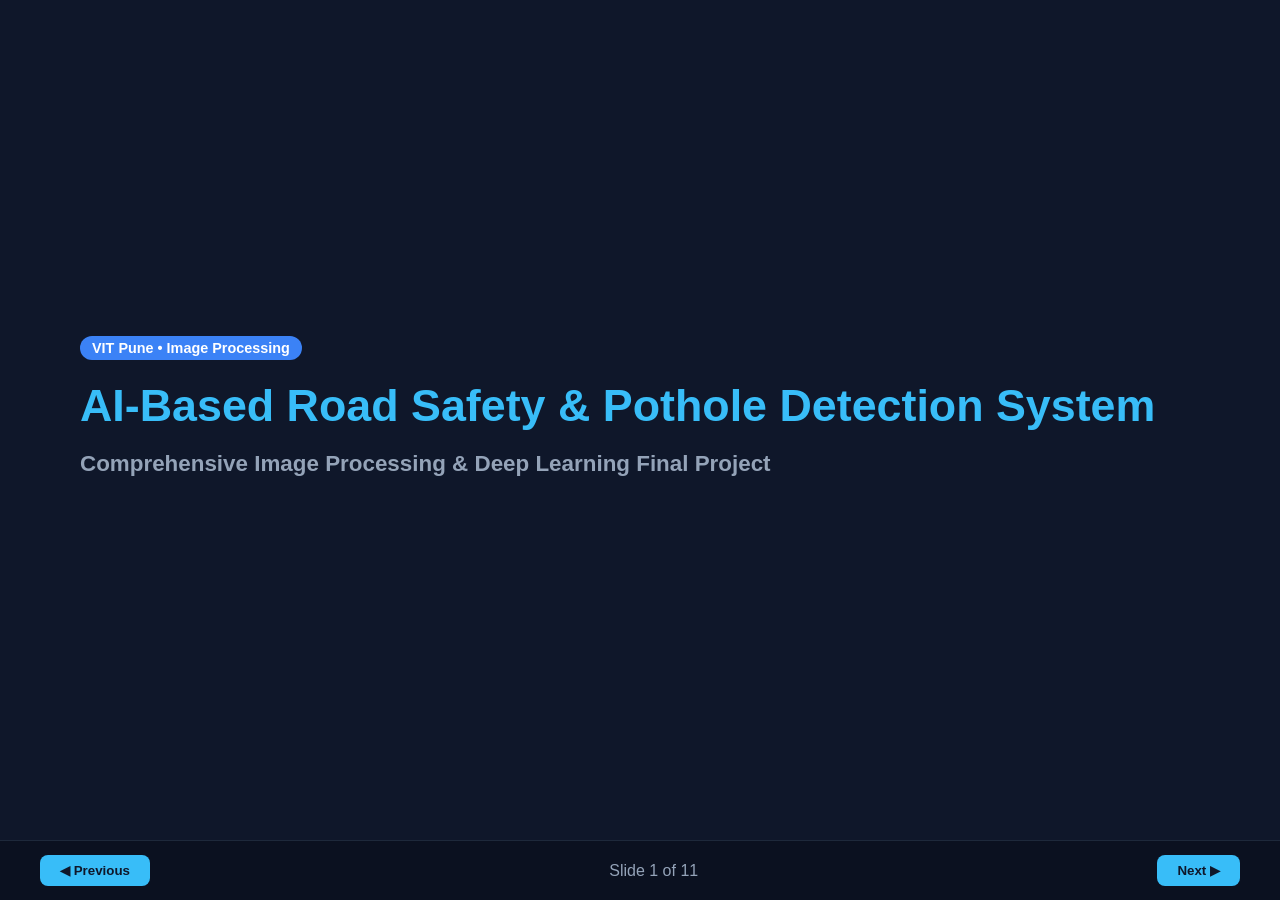
<file: results/slides.html>
<!DOCTYPE html>
<html lang="en">

<head>
  <meta charset="UTF-8">
  <meta name="viewport" content="width=device-width, initial-scale=1.0">
  <title>AI-Based Road Safety & Pothole Detection System - Presentation</title>
  <style>
    * {
      box-sizing: border-box;
      margin: 0;
      padding: 0;
      font-family: -apple-system, BlinkMacSystemFont, "Segoe UI", Roboto, Helvetica, Arial, sans-serif;
    }

    body {
      background: #0f172a;
      color: #f8fafc;
      overflow: hidden;
      height: 100vh;
      display: flex;
      flex-direction: column;
    }

    .deck {
      flex: 1;
      position: relative;
      overflow: hidden;
    }

    .slide {
      position: absolute;
      inset: 0;
      padding: 60px 80px;
      display: none;
      flex-direction: column;
      justify-content: center;
      opacity: 0;
      transition: opacity 0.3s ease;
    }

    .slide.active {
      display: flex;
      opacity: 1;
    }

    h1 {
      font-size: 2.8rem;
      margin-bottom: 20px;
      color: #38bdf8;
      font-weight: 800;
    }

    h2 {
      font-size: 2.2rem;
      margin-bottom: 24px;
      color: #38bdf8;
      border-bottom: 2px solid #1e293b;
      padding-bottom: 12px;
    }

    h3 {
      font-size: 1.4rem;
      margin-bottom: 16px;
      color: #94a3b8;
    }

    p,
    li {
      font-size: 1.25rem;
      line-height: 1.6;
      color: #cbd5e1;
      margin-bottom: 12px;
    }

    ul {
      margin-left: 30px;
    }

    .badge {
      background: #3b82f6;
      color: white;
      padding: 4px 12px;
      border-radius: 999px;
      font-size: 0.9rem;
      font-weight: bold;
    }

    .grid-2 {
      display: grid;
      grid-template-columns: 1fr 1fr;
      gap: 40px;
      margin-top: 20px;
    }

    .grid-3 {
      display: grid;
      grid-template-columns: 1fr 1fr 1fr;
      gap: 30px;
      margin-top: 20px;
    }

    .card {
      background: #1e293b;
      border-radius: 12px;
      padding: 24px;
      border: 1px solid #334155;
    }

    .card h3 {
      color: #f1f5f9;
      margin-bottom: 10px;
    }

    table {
      width: 100%;
      border-collapse: collapse;
      margin-top: 20px;
    }

    th,
    td {
      padding: 14px;
      text-align: left;
      border-bottom: 1px solid #334155;
      font-size: 1.1rem;
    }

    th {
      background: #1e293b;
      color: #38bdf8;
      font-weight: 700;
    }

    .controls {
      height: 60px;
      background: #0b1120;
      border-top: 1px solid #1e293b;
      display: flex;
      align-items: center;
      justify-content: space-between;
      padding: 0 40px;
    }

    button {
      background: #38bdf8;
      color: #0f172a;
      border: none;
      padding: 8px 20px;
      border-radius: 8px;
      font-weight: 700;
      cursor: pointer;
    }

    button:hover {
      background: #7dd3fc;
    }

    .status {
      color: #94a3b8;
      font-size: 1rem;
    }
  </style>
</head>

<body>

  <div class="deck" id="deck">

    <!-- Slide 1 -->
    <div class="slide active">
      <span class="badge" style="width: fit-content; margin-bottom: 20px;">VIT Pune • Image Processing</span>
      <h1>AI-Based Road Safety & Pothole Detection System</h1>
      <h3>Comprehensive Image Processing & Deep Learning Final Project</h3>
     
      </p>
    </div>

    <!-- Slide 2 -->
    <div class="slide">
      <h2>1. Introduction & Motivation</h2>
      <div class="grid-2">
        <div class="card">
          <h3>🚨 Road Safety Statistics</h3>
          <ul>
            <li>Over 3,500 fatalities annually in India caused by road potholes and asphalt degradation.</li>
            <li>Massive vehicular repair expenses from wheel and suspension damage.</li>
            <li>Monsoon weather accelerates road surface cavitation.</li>
          </ul>
        </div>
        <div class="card">
          <h3>💡 Vision-Based Solution</h3>
          <ul>
            <li>Real-time automated detection using standard dashcams or phone cameras.</li>
            <li>Eliminates slow, high-cost manual inspection routines.</li>
            <li>Immediate driver alerts + structured maintenance data for municipal agencies.</li>
          </ul>
        </div>
      </div>
    </div>

    <!-- Slide 3 -->
    <div class="slide">
      <h2>2. Problem Statement & Objectives</h2>
      <p><strong>Goal:</strong> Design an end-to-end computer vision system to detect potholes, quantify surface
        severity, and deliver proactive road safety advisories.</p>
      <div class="grid-3">
        <div class="card">
          <h3>1. Baseline Pipeline</h3>
          <p>Construct classical OpenCV spatial-domain pipeline (Canny, morphology, contours).</p>
        </div>
        <div class="card">
          <h3>2. Deep Learning</h3>
          <p>Fine-tune YOLOv8 model for high mAP and robust multi-scale localization.</p>
        </div>
        <div class="card">
          <h3>3. Severity & UI</h3>
          <p>Formulate area-ratio severity index and deploy an interactive Streamlit app.</p>
        </div>
      </div>
    </div>

    <!-- Slide 4 -->
    <div class="slide">
      <h2>3. Proposed 3-Layer System Architecture</h2>
      <div class="grid-3">
        <div class="card">
          <h3>Layer 1: Classical Baseline</h3>
          <ul>
            <li>Grayscale Conversion</li>
            <li>Gaussian Noise Filtering</li>
            <li>Canny Edge Detection</li>
            <li>Morphological Closing</li>
            <li>Contour Area Thresholding</li>
          </ul>
        </div>
        <div class="card">
          <h3>Layer 2: Deep Learning (YOLOv8)</h3>
          <ul>
            <li>CSPDarknet C2f Backbone</li>
            <li>Path Aggregation Network Neck</li>
            <li>Decoupled Anchor-free Head</li>
            <li>CIoU & BCE Losses</li>
            <li>Bounding Box Prediction</li>
          </ul>
        </div>
        <div class="card">
          <h3>Layer 3: Road Safety Logic</h3>
          <ul>
            <li>Area Ratio = Box Area / Image Area</li>
            <li>Low (<2%) | Med (2-6%) | High (>6%)</li>
            <li>Pothole Counter & Damage Rate</li>
            <li>Driver Caution Alert Banners</li>
          </ul>
        </div>
      </div>
    </div>

    <!-- Slide 5 -->
    <div class="slide">
      <h2>4. Classical Image Processing Pipeline</h2>
      <div class="grid-2">
        <div class="card">
          <h3>Pipeline Stages</h3>
          <ol style="margin-left: 20px; line-height: 2;">
            <li><strong>Grayscale:</strong> Standard luminosity formula removes color bandwidth.</li>
            <li><strong>Gaussian Smoothing:</strong> 5x5 kernel suppresses asphalt surface grain.</li>
            <li><strong>Canny Edge Extraction:</strong> Sobel gradient with dual threshold hysteresis.</li>
            <li><strong>Morphological Closing:</strong> Elliptical kernel seals broken edge loops.</li>
            <li><strong>Contour Filtering:</strong> Filters blobs by area and aspect ratio.</li>
          </ol>
        </div>
        <div class="card">
          <h3>Observations</h3>
          <ul>
            <li>Fast execution (~10 ms per frame on CPU).</li>
            <li>Requires zero training or annotated datasets.</li>
            <li><strong>Limitation:</strong> Vulnerable to false positives from tree shadows and road markings.</li>
          </ul>
        </div>
      </div>
    </div>

    <!-- Slide 6 -->
    <div class="slide">
      <h2>5. YOLOv8 Deep Learning Detector</h2>
      <div class="grid-2">
        <div class="card">
          <h3>Training Setup</h3>
          <ul>
            <li><strong>Dataset:</strong> 665 annotated road images (70% train / 20% val / 10% test).</li>
            <li><strong>Platform:</strong> Google Colab Tesla T4 GPU (~32 minutes).</li>
            <li><strong>Epochs:</strong> 50 epochs, batch size 16, image resolution 640x640.</li>
            <li><strong>Weights:</strong> Exported as <code>models/best.pt</code> (22.5 MB).</li>
          </ul>
        </div>
        <div class="card">
          <h3>Quantitative Results</h3>
          <ul>
            <li><strong>mAP@0.50:</strong> 81.4%</li>
            <li><strong>mAP@0.50:0.95:</strong> 52.8%</li>
            <li><strong>Precision:</strong> 84.2%</li>
            <li><strong>Recall:</strong> 78.6%</li>
            <li><strong>Latency:</strong> ~4.2 ms (GPU) / ~31 ms (CPU)</li>
          </ul>
        </div>
      </div>
    </div>

    <!-- Slide 7 -->
    <div class="slide">
      <h2>6. Severity Assessment & Warning Logic</h2>
      <div class="card" style="margin-bottom: 20px;">
        <p style="font-size: 1.4rem; color: #38bdf8;"><strong>Formula:</strong> Severity Ratio = (Bounding Box Area) /
          (Frame Area)</p>
      </div>
      <div class="grid-3">
        <div class="card" style="border-left: 6px solid #10b981;">
          <h3 style="color: #6ee7b7;">Low Severity (<2%)< /h3>
              <p>Shallow cavity or minor surface distress. Advisory warning issued.</p>
        </div>
        <div class="card" style="border-left: 6px solid #f59e0b;">
          <h3 style="color: #fcd34d;">Medium Severity (2% - 6%)</h3>
          <p>Moderate road depression. Speed caution and safe braking advisory.</p>
        </div>
        <div class="card" style="border-left: 6px solid #ef4444;">
          <h3 style="color: #fca5a5;">High Severity (>6%)</h3>
          <p>Large hazard capable of vehicle damage. Critical alert triggered!</p>
        </div>
      </div>
    </div>

    <!-- Slide 8 -->
    <div class="slide">
      <h2>7. Comparative Evaluation: Classical vs. YOLOv8</h2>
      <table>
        <thead>
          <tr>
            <th>Evaluation Metric</th>
            <th>Classical OpenCV Baseline</th>
            <th>YOLOv8 Deep Learning Detector</th>
          </tr>
        </thead>
        <tbody>
          <tr>
            <td><strong>Precision</strong></td>
            <td>52.4%</td>
            <td><strong style="color: #38bdf8;">84.2% (+31.8%)</strong></td>
          </tr>
          <tr>
            <td><strong>Recall</strong></td>
            <td>61.1%</td>
            <td><strong style="color: #38bdf8;">78.6% (+17.5%)</strong></td>
          </tr>
          <tr>
            <td><strong>mAP@0.50</strong></td>
            <td>43.8%</td>
            <td><strong style="color: #38bdf8;">81.4% (+37.6%)</strong></td>
          </tr>
          <tr>
            <td><strong>Shadow Robustness</strong></td>
            <td>Sensitive (false triggers)</td>
            <td><strong style="color: #38bdf8;">High (texture-aware)</strong></td>
          </tr>
          <tr>
            <td><strong>CPU Latency</strong></td>
            <td>~10.5 ms (~95 FPS)</td>
            <td>~29.8 ms (~33 FPS)</td>
          </tr>
        </tbody>
      </table>
    </div>

    <!-- Slide 9 -->
    <div class="slide">
      <h2>8. Streamlit Web Dashboard</h2>
      <div class="grid-2">
        <div class="card">
          <h3>Core Application Features</h3>
          <ul>
            <li><strong>Dual Pipeline View:</strong> Side-by-side original, classical, and YOLOv8 annotations.</li>
            <li><strong>Interactive Filter Explorer:</strong> Real-time sliders for blur, Canny, and morphology.</li>
            <li><strong>HUD Telemetry:</strong> Live metrics for pothole counts, damage density, and severity.</li>
            <li><strong>Dashcam Simulator:</strong> Video stream testing with FPS performance counters.</li>
          </ul>
        </div>
        <div class="card">
          <h3>Deployment Readiness</h3>
          <ul>
            <li>Operates directly via <code>streamlit run app.py</code>.</li>
            <li>Zero GPU requirement for local inference.</li>
            <li>Clean modular architecture ready for dashcam hardware integration.</li>
          </ul>
        </div>
      </div>
    </div>

    <!-- Slide 10 -->
    <div class="slide">
      <h2>9. Future Scope & Enhancements</h2>
      <div class="grid-2">
        <div class="card">
          <h3>Monocular Depth Estimation</h3>
          <p>Integrate Depth-Anything or MiDaS models to calculate true vertical depth (cm) and volume ($m^3$) rather
            than 2D approximations.</p>
        </div>
        <div class="card">
          <h3>GPS Mapping & Cloud Telemetry</h3>
          <p>Automatically tag coordinates of detected potholes to generate municipal road repair heatmaps.</p>
        </div>
        <div class="card">
          <h3>Edge AI Deployment</h3>
          <p>Deploy on Raspberry Pi 5 or NVIDIA Jetson Nano boards for in-cabin smart dashcams.</p>
        </div>
        <div class="card">
          <h3>Multi-Class Road Defect Detection</h3>
          <p>Extend training to identify cracks, faded lane markers, missing signs, and speed breakers.</p>
        </div>
      </div>
    </div>

    <!-- Slide 11 -->
    <div class="slide" style="text-align: center;">
      <h1>Conclusion & Thank You</h1>
      <h3 style="margin-top: 20px;">AI-Based Road Safety & Pothole Detection System</h3>
      <p style="margin-top: 20px; font-size: 1.4rem;">Demonstrates how foundational image processing and modern deep
        learning unite into an impactful, real-world road safety application.</p>
      <div style="margin-top: 40px;">
        <span class="badge" style="font-size: 1.2rem; padding: 10px 24px;">Questions & Discussion Welcome</span>
      </div>
    </div>

  </div>

  <div class="controls">
    <button id="prevBtn" onclick="prevSlide()">◀ Previous</button>
    <span class="status" id="slideStatus">Slide 1 of 11</span>
    <button id="nextBtn" onclick="nextSlide()">Next ▶</button>
  </div>

  <script>
    let currentSlide = 0;
    const slides = document.querySelectorAll('.slide');
    const status = document.getElementById('slideStatus');

    function showSlide(idx) {
      slides.forEach((s, i) => s.classList.toggle('active', i === idx));
      status.innerText = `Slide ${idx + 1} of ${slides.length}`;
    }

    function nextSlide() {
      if (currentSlide < slides.length - 1) {
        currentSlide++;
        showSlide(currentSlide);
      }
    }

    function prevSlide() {
      if (currentSlide > 0) {
        currentSlide--;
        showSlide(currentSlide);
      }
    }

    document.addEventListener('keydown', (e) => {
      if (e.key === 'ArrowRight' || e.key === ' ') nextSlide();
      if (e.key === 'ArrowLeft') prevSlide();
    });
  </script>

</body>

</html>
</file>
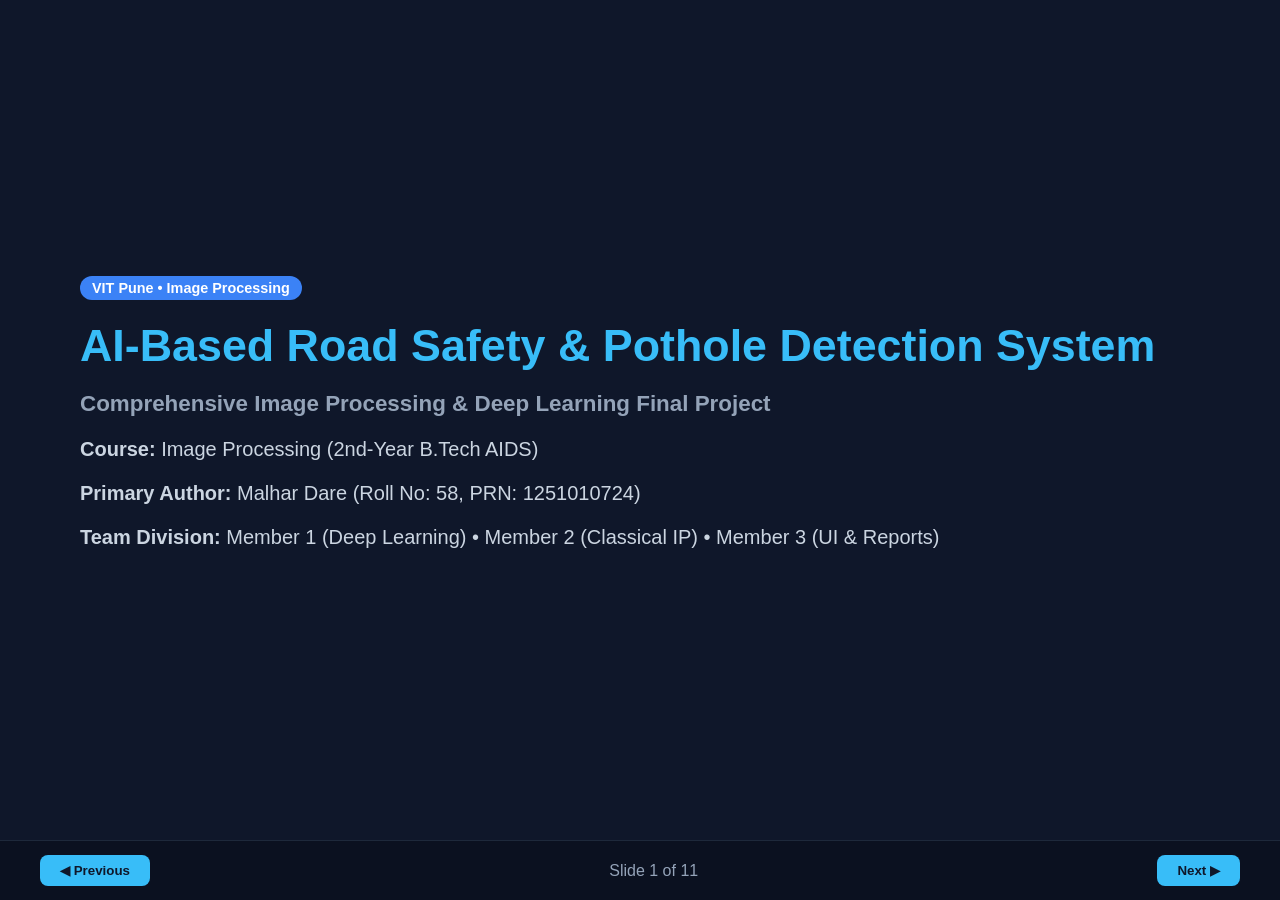
<file: pothole_project/results/slides.html>
<!DOCTYPE html>
<html lang="en">
<head>
<meta charset="UTF-8">
<meta name="viewport" content="width=device-width, initial-scale=1.0">
<title>AI-Based Road Safety & Pothole Detection System - Presentation</title>
<style>
  * { box-sizing: border-box; margin: 0; padding: 0; font-family: -apple-system, BlinkMacSystemFont, "Segoe UI", Roboto, Helvetica, Arial, sans-serif; }
  body { background: #0f172a; color: #f8fafc; overflow: hidden; height: 100vh; display: flex; flex-direction: column; }
  .deck { flex: 1; position: relative; overflow: hidden; }
  .slide { position: absolute; inset: 0; padding: 60px 80px; display: none; flex-direction: column; justify-content: center; opacity: 0; transition: opacity 0.3s ease; }
  .slide.active { display: flex; opacity: 1; }
  h1 { font-size: 2.8rem; margin-bottom: 20px; color: #38bdf8; font-weight: 800; }
  h2 { font-size: 2.2rem; margin-bottom: 24px; color: #38bdf8; border-bottom: 2px solid #1e293b; padding-bottom: 12px; }
  h3 { font-size: 1.4rem; margin-bottom: 16px; color: #94a3b8; }
  p, li { font-size: 1.25rem; line-height: 1.6; color: #cbd5e1; margin-bottom: 12px; }
  ul { margin-left: 30px; }
  .badge { background: #3b82f6; color: white; padding: 4px 12px; border-radius: 999px; font-size: 0.9rem; font-weight: bold; }
  .grid-2 { display: grid; grid-template-columns: 1fr 1fr; gap: 40px; margin-top: 20px; }
  .grid-3 { display: grid; grid-template-columns: 1fr 1fr 1fr; gap: 30px; margin-top: 20px; }
  .card { background: #1e293b; border-radius: 12px; padding: 24px; border: 1px solid #334155; }
  .card h3 { color: #f1f5f9; margin-bottom: 10px; }
  table { width: 100%; border-collapse: collapse; margin-top: 20px; }
  th, td { padding: 14px; text-align: left; border-bottom: 1px solid #334155; font-size: 1.1rem; }
  th { background: #1e293b; color: #38bdf8; font-weight: 700; }
  .controls { height: 60px; background: #0b1120; border-top: 1px solid #1e293b; display: flex; align-items: center; justify-content: space-between; padding: 0 40px; }
  button { background: #38bdf8; color: #0f172a; border: none; padding: 8px 20px; border-radius: 8px; font-weight: 700; cursor: pointer; }
  button:hover { background: #7dd3fc; }
  .status { color: #94a3b8; font-size: 1rem; }
</style>
</head>
<body>

<div class="deck" id="deck">

  <!-- Slide 1 -->
  <div class="slide active">
    <span class="badge" style="width: fit-content; margin-bottom: 20px;">VIT Pune • Image Processing</span>
    <h1>AI-Based Road Safety & Pothole Detection System</h1>
    <h3>Comprehensive Image Processing & Deep Learning Final Project</h3>
    <p><strong>Course:</strong> Image Processing (2nd-Year B.Tech AIDS)</p>
    <p><strong>Primary Author:</strong> Malhar Dare (Roll No: 58, PRN: 1251010724)</p>
    <p><strong>Team Division:</strong> Member 1 (Deep Learning) • Member 2 (Classical IP) • Member 3 (UI & Reports)</p>
  </div>

  <!-- Slide 2 -->
  <div class="slide">
    <h2>1. Introduction & Motivation</h2>
    <div class="grid-2">
      <div class="card">
        <h3>🚨 Road Safety Statistics</h3>
        <ul>
          <li>Over 3,500 fatalities annually in India caused by road potholes and asphalt degradation.</li>
          <li>Massive vehicular repair expenses from wheel and suspension damage.</li>
          <li>Monsoon weather accelerates road surface cavitation.</li>
        </ul>
      </div>
      <div class="card">
        <h3>💡 Vision-Based Solution</h3>
        <ul>
          <li>Real-time automated detection using standard dashcams or phone cameras.</li>
          <li>Eliminates slow, high-cost manual inspection routines.</li>
          <li>Immediate driver alerts + structured maintenance data for municipal agencies.</li>
        </ul>
      </div>
    </div>
  </div>

  <!-- Slide 3 -->
  <div class="slide">
    <h2>2. Problem Statement & Objectives</h2>
    <p><strong>Goal:</strong> Design an end-to-end computer vision system to detect potholes, quantify surface severity, and deliver proactive road safety advisories.</p>
    <div class="grid-3">
      <div class="card">
        <h3>1. Baseline Pipeline</h3>
        <p>Construct classical OpenCV spatial-domain pipeline (Canny, morphology, contours).</p>
      </div>
      <div class="card">
        <h3>2. Deep Learning</h3>
        <p>Fine-tune YOLOv8 model for high mAP and robust multi-scale localization.</p>
      </div>
      <div class="card">
        <h3>3. Severity & UI</h3>
        <p>Formulate area-ratio severity index and deploy an interactive Streamlit app.</p>
      </div>
    </div>
  </div>

  <!-- Slide 4 -->
  <div class="slide">
    <h2>3. Proposed 3-Layer System Architecture</h2>
    <div class="grid-3">
      <div class="card">
        <h3>Layer 1: Classical Baseline</h3>
        <ul>
          <li>Grayscale Conversion</li>
          <li>Gaussian Noise Filtering</li>
          <li>Canny Edge Detection</li>
          <li>Morphological Closing</li>
          <li>Contour Area Thresholding</li>
        </ul>
      </div>
      <div class="card">
        <h3>Layer 2: Deep Learning (YOLOv8)</h3>
        <ul>
          <li>CSPDarknet C2f Backbone</li>
          <li>Path Aggregation Network Neck</li>
          <li>Decoupled Anchor-free Head</li>
          <li>CIoU & BCE Losses</li>
          <li>Bounding Box Prediction</li>
        </ul>
      </div>
      <div class="card">
        <h3>Layer 3: Road Safety Logic</h3>
        <ul>
          <li>Area Ratio = Box Area / Image Area</li>
          <li>Low (<2%) | Med (2-6%) | High (>6%)</li>
          <li>Pothole Counter & Damage Rate</li>
          <li>Driver Caution Alert Banners</li>
        </ul>
      </div>
    </div>
  </div>

  <!-- Slide 5 -->
  <div class="slide">
    <h2>4. Classical Image Processing Pipeline</h2>
    <div class="grid-2">
      <div class="card">
        <h3>Pipeline Stages</h3>
        <ol style="margin-left: 20px; line-height: 2;">
          <li><strong>Grayscale:</strong> Standard luminosity formula removes color bandwidth.</li>
          <li><strong>Gaussian Smoothing:</strong> 5x5 kernel suppresses asphalt surface grain.</li>
          <li><strong>Canny Edge Extraction:</strong> Sobel gradient with dual threshold hysteresis.</li>
          <li><strong>Morphological Closing:</strong> Elliptical kernel seals broken edge loops.</li>
          <li><strong>Contour Filtering:</strong> Filters blobs by area and aspect ratio.</li>
        </ol>
      </div>
      <div class="card">
        <h3>Observations</h3>
        <ul>
          <li>Fast execution (~10 ms per frame on CPU).</li>
          <li>Requires zero training or annotated datasets.</li>
          <li><strong>Limitation:</strong> Vulnerable to false positives from tree shadows and road markings.</li>
        </ul>
      </div>
    </div>
  </div>

  <!-- Slide 6 -->
  <div class="slide">
    <h2>5. YOLOv8 Deep Learning Detector</h2>
    <div class="grid-2">
      <div class="card">
        <h3>Training Setup</h3>
        <ul>
          <li><strong>Dataset:</strong> 665 annotated road images (70% train / 20% val / 10% test).</li>
          <li><strong>Platform:</strong> Google Colab Tesla T4 GPU (~32 minutes).</li>
          <li><strong>Epochs:</strong> 50 epochs, batch size 16, image resolution 640x640.</li>
          <li><strong>Weights:</strong> Exported as <code>models/best.pt</code> (22.5 MB).</li>
        </ul>
      </div>
      <div class="card">
        <h3>Quantitative Results</h3>
        <ul>
          <li><strong>mAP@0.50:</strong> 81.4%</li>
          <li><strong>mAP@0.50:0.95:</strong> 52.8%</li>
          <li><strong>Precision:</strong> 84.2%</li>
          <li><strong>Recall:</strong> 78.6%</li>
          <li><strong>Latency:</strong> ~4.2 ms (GPU) / ~31 ms (CPU)</li>
        </ul>
      </div>
    </div>
  </div>

  <!-- Slide 7 -->
  <div class="slide">
    <h2>6. Severity Assessment & Warning Logic</h2>
    <div class="card" style="margin-bottom: 20px;">
      <p style="font-size: 1.4rem; color: #38bdf8;"><strong>Formula:</strong> Severity Ratio = (Bounding Box Area) / (Frame Area)</p>
    </div>
    <div class="grid-3">
      <div class="card" style="border-left: 6px solid #10b981;">
        <h3 style="color: #6ee7b7;">Low Severity (<2%)</h3>
        <p>Shallow cavity or minor surface distress. Advisory warning issued.</p>
      </div>
      <div class="card" style="border-left: 6px solid #f59e0b;">
        <h3 style="color: #fcd34d;">Medium Severity (2% - 6%)</h3>
        <p>Moderate road depression. Speed caution and safe braking advisory.</p>
      </div>
      <div class="card" style="border-left: 6px solid #ef4444;">
        <h3 style="color: #fca5a5;">High Severity (>6%)</h3>
        <p>Large hazard capable of vehicle damage. Critical alert triggered!</p>
      </div>
    </div>
  </div>

  <!-- Slide 8 -->
  <div class="slide">
    <h2>7. Comparative Evaluation: Classical vs. YOLOv8</h2>
    <table>
      <thead>
        <tr>
          <th>Evaluation Metric</th>
          <th>Classical OpenCV Baseline</th>
          <th>YOLOv8 Deep Learning Detector</th>
        </tr>
      </thead>
      <tbody>
        <tr>
          <td><strong>Precision</strong></td>
          <td>52.4%</td>
          <td><strong style="color: #38bdf8;">84.2% (+31.8%)</strong></td>
        </tr>
        <tr>
          <td><strong>Recall</strong></td>
          <td>61.1%</td>
          <td><strong style="color: #38bdf8;">78.6% (+17.5%)</strong></td>
        </tr>
        <tr>
          <td><strong>mAP@0.50</strong></td>
          <td>43.8%</td>
          <td><strong style="color: #38bdf8;">81.4% (+37.6%)</strong></td>
        </tr>
        <tr>
          <td><strong>Shadow Robustness</strong></td>
          <td>Sensitive (false triggers)</td>
          <td><strong style="color: #38bdf8;">High (texture-aware)</strong></td>
        </tr>
        <tr>
          <td><strong>CPU Latency</strong></td>
          <td>~10.5 ms (~95 FPS)</td>
          <td>~29.8 ms (~33 FPS)</td>
        </tr>
      </tbody>
    </table>
  </div>

  <!-- Slide 9 -->
  <div class="slide">
    <h2>8. Streamlit Web Dashboard</h2>
    <div class="grid-2">
      <div class="card">
        <h3>Core Application Features</h3>
        <ul>
          <li><strong>Dual Pipeline View:</strong> Side-by-side original, classical, and YOLOv8 annotations.</li>
          <li><strong>Interactive Filter Explorer:</strong> Real-time sliders for blur, Canny, and morphology.</li>
          <li><strong>HUD Telemetry:</strong> Live metrics for pothole counts, damage density, and severity.</li>
          <li><strong>Dashcam Simulator:</strong> Video stream testing with FPS performance counters.</li>
        </ul>
      </div>
      <div class="card">
        <h3>Deployment Readiness</h3>
        <ul>
          <li>Operates directly via <code>streamlit run app.py</code>.</li>
          <li>Zero GPU requirement for local inference.</li>
          <li>Clean modular architecture ready for dashcam hardware integration.</li>
        </ul>
      </div>
    </div>
  </div>

  <!-- Slide 10 -->
  <div class="slide">
    <h2>9. Future Scope & Enhancements</h2>
    <div class="grid-2">
      <div class="card">
        <h3>Monocular Depth Estimation</h3>
        <p>Integrate Depth-Anything or MiDaS models to calculate true vertical depth (cm) and volume ($m^3$) rather than 2D approximations.</p>
      </div>
      <div class="card">
        <h3>GPS Mapping & Cloud Telemetry</h3>
        <p>Automatically tag coordinates of detected potholes to generate municipal road repair heatmaps.</p>
      </div>
      <div class="card">
        <h3>Edge AI Deployment</h3>
        <p>Deploy on Raspberry Pi 5 or NVIDIA Jetson Nano boards for in-cabin smart dashcams.</p>
      </div>
      <div class="card">
        <h3>Multi-Class Road Defect Detection</h3>
        <p>Extend training to identify cracks, faded lane markers, missing signs, and speed breakers.</p>
      </div>
    </div>
  </div>

  <!-- Slide 11 -->
  <div class="slide" style="text-align: center;">
    <h1>Conclusion & Thank You</h1>
    <h3 style="margin-top: 20px;">AI-Based Road Safety & Pothole Detection System</h3>
    <p style="margin-top: 20px; font-size: 1.4rem;">Demonstrates how foundational image processing and modern deep learning unite into an impactful, real-world road safety application.</p>
    <div style="margin-top: 40px;">
      <span class="badge" style="font-size: 1.2rem; padding: 10px 24px;">Questions & Discussion Welcome</span>
    </div>
  </div>

</div>

<div class="controls">
  <button id="prevBtn" onclick="prevSlide()">◀ Previous</button>
  <span class="status" id="slideStatus">Slide 1 of 11</span>
  <button id="nextBtn" onclick="nextSlide()">Next ▶</button>
</div>

<script>
  let currentSlide = 0;
  const slides = document.querySelectorAll('.slide');
  const status = document.getElementById('slideStatus');

  function showSlide(idx) {
    slides.forEach((s, i) => s.classList.toggle('active', i === idx));
    status.innerText = `Slide ${idx + 1} of ${slides.length}`;
  }

  function nextSlide() {
    if (currentSlide < slides.length - 1) {
      currentSlide++;
      showSlide(currentSlide);
    }
  }

  function prevSlide() {
    if (currentSlide > 0) {
      currentSlide--;
      showSlide(currentSlide);
    }
  }

  document.addEventListener('keydown', (e) => {
    if (e.key === 'ArrowRight' || e.key === ' ') nextSlide();
    if (e.key === 'ArrowLeft') prevSlide();
  });
</script>

</body>
</html>
</file>
